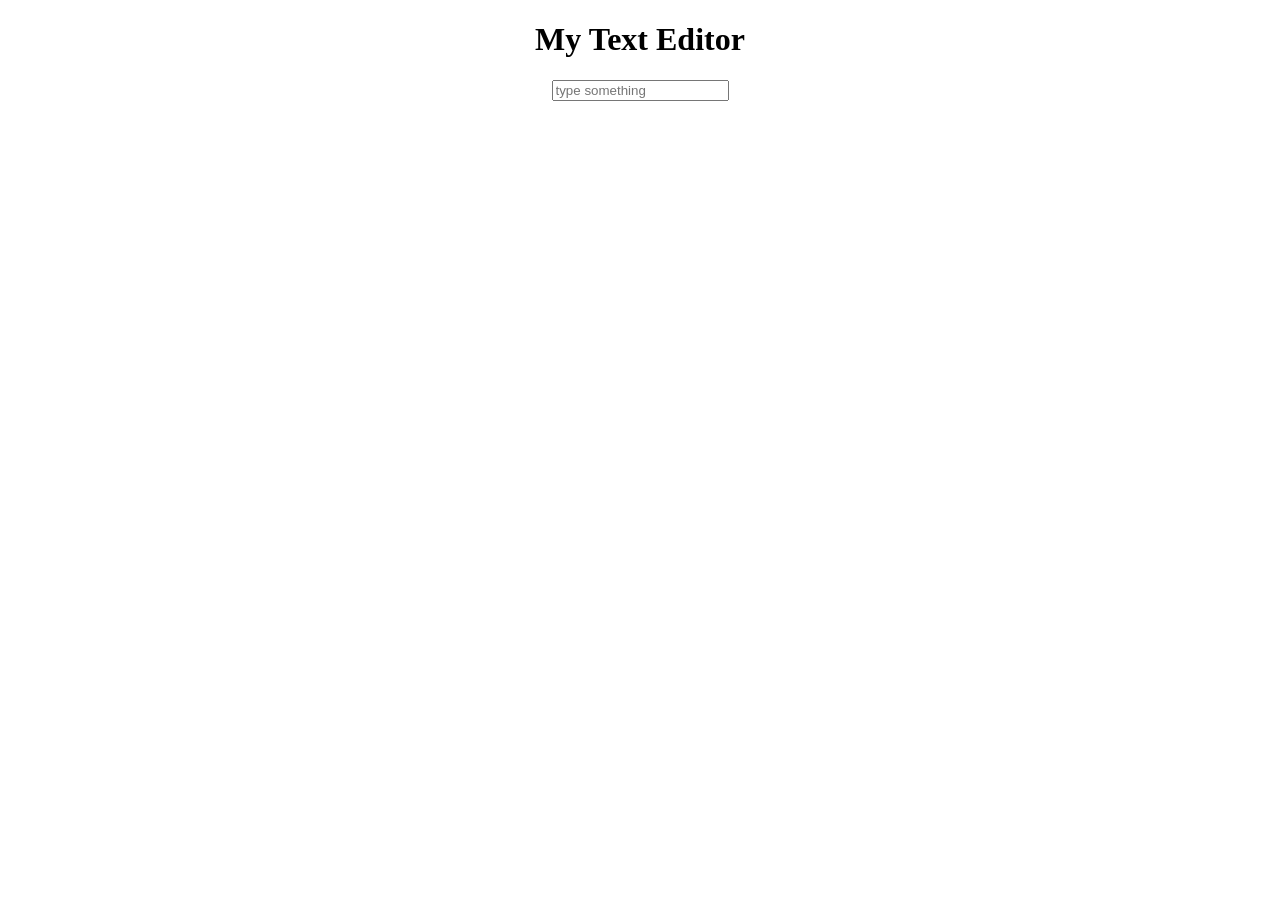
<file: Part10.js/index.html>
<!DOCTYPE html>
<html lang="en">
<head>
    <meta charset="UTF-8">
    <meta name="viewport" content="width=device-width, initial-scale=1.0">
    <title>DOM-Event</title>
    <link rel="stylesheet" href="style.css"/>
</head>
<body>
    <!-- <h3>Generate a random color</h3> -->
    <!-- <br> -->
    <!-- <button>Generate Color</button> -->
    <!-- <br>
    <div>This is you new color</div>

    <p>This is a paragraph.</p>
    <div class="box"></div> -->

    <!-- <h1>Use of 'this' in Event Listeners</h1>
    <h3>Let's demo it on elements</h3>
    <p>This is sample paragraph</p>-->
    <!-- <input placeholder="Move your character">
    <button>click me</button>  -->



    <!-- Inline event -->
    <!-- <button onclick="console.log('photo was liked'); console.log('apna college'); ">like this photo</button> -->
    
    <!-- Onclick event -->
    <!-- <button>like me!</button>
    <button>like me 2!</button>
    <button>like me 3!</button>
    <button>like me 4!</button> -->



    <!-- Form event -->
     <!-- <form action="/action">
        <input placeholder="username" type="text" id="user">
        <input placeholder="password" type="password" id="pass">
        <button>register</button>
     </form> -->
     <h1>My Text Editor</h1>
     <p></p>
    <input placeholder="type something" id="text">
    <script src="app.js"></script>
</body>
</html>
</file>
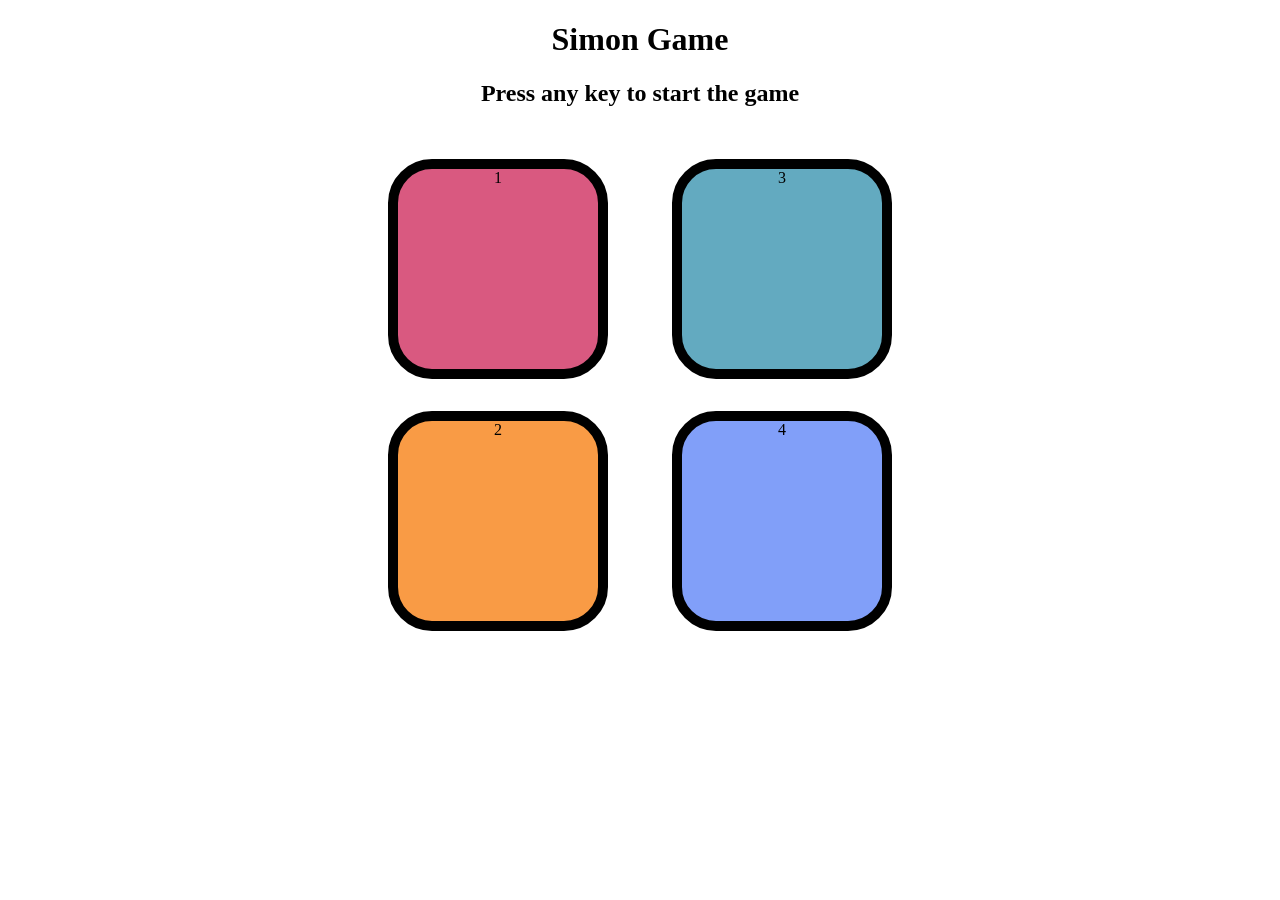
<file: Part11.js/index.html>
<!DOCTYPE html>
<html lang="en">
<head>
    <meta charset="UTF-8">
    <meta name="viewport" content="width=device-width, initial-scale=1.0">
    <title>Simon Game</title>
    <link rel="stylesheet" href="style.css">
</head>
<body>
     <!-- bubbling -->
     <!-- <div>
        <ul>
            <li>one</li>
            <li>two</li>
            <li>three</li>
        </ul>
    </div> -->

   
     <!-- <h1>Todo App</h1>
     <input placeholder="enter your task">
     <button>Add Task</button>
     <ul>
        <li>Eat <button class="delete">delete</button></li>
        <li>Sleep <button class="delete">delete</button></li>
     </ul> -->


     <!-- Simon Game -->
      <h1>Simon Game</h1>
      <h2>Press any key to start the game</h2>
      
      <div class="btn-container">
        <div class="line-one">
            <div class="btn red" type="button">1</div>
            <div class="btn yellow" type="button">2</div>
        </div>
        <div class="line-two">
            <div class="btn green" type="button">3</div>
            <div class="btn purple" type="button">4</div>
        </div>
      </div>
    <script src="app.js"></script>
</body>
</html>
</file>
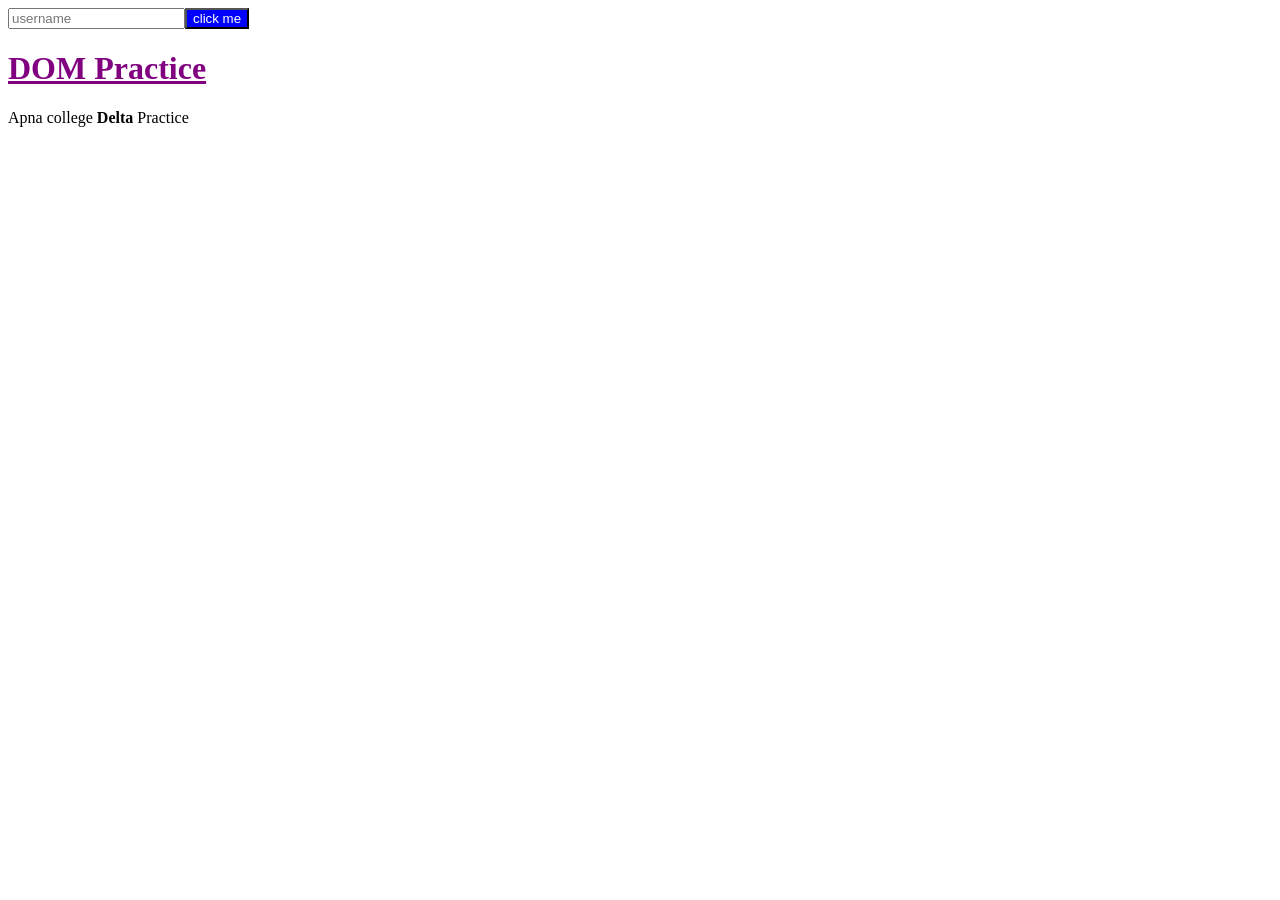
<file: Part9.js/index.html>
<!DOCTYPE html>
<html lang="en">
  <head>
    <meta charset="UTF-8" />
    <meta http-equiv="X-UA-Compatible" content="IE=edge" />
    <meta name="viewport" content="width=device-width, initial-scale=1.0" />
    <title>Spider-Man</title>
    <link rel="stylesheet" href="style.css"/>
  </head>
  <body>
    <!-- <h1>Spider Man</h1>
    <img src="assets/spiderman_img.png" id="mainImg" class="abc xyz" />
    <h2>About</h2>
    <p>
      <b>Spider-Man</b> is a superhero appearing in American comic books
      published by
      <a href="https://www.google.com/search?q=Marvel+Comics">Marvel Comics</a>.
      Created by writer-editor <b>Stan Lee</b> and artist <b>Steve Ditko</b>, he
      first appeared in the anthology comic book
      <a href="https://www.google.com/search?q=Amazing+Fantasy"
        >Amazing Fantasy</a
      >
      #15 (August 1962) in the <a href="#">Silver Age of Comic Books</a>. He has
      been featured in comic books, television shows, films, video games,
      novels, and plays
    </p>

    <div class="box">
      <h4>Publication Info</h4>
      <ul>
        <li><a href="#" class="boxLink">Publisher</a></li>
        <li><a href="#" class="boxLink">First Appearance</a></li>
        <li>
          Created by
          <ul>
            <li><a href="#" class="boxLink">Stan Lee</a></li>
            <li><a href="#" class="boxLink">Steve Ditko</a></li>
          </ul>
        </li>
      </ul>
    </div>

    <h2>Creation & Development</h2>
    <p id="description">
      In 1962, with the success of the Fantastic Four, Marvel Comics editor and
      head writer Stan Lee was casting for a new superhero idea. He said the
      idea for Spider-Man arose from a surge in teenage demand for comic books
      and the desire to create a character with whom teens could identify. As
      with Fantastic Four, Lee saw Spider-Man as an opportunity to "get out of
      his system" what he felt was missing in comic books. In his autobiography,
      Lee cites the non-superhuman pulp magazine crime fighter the Spider as a
      great influence, and in a multitude of print and video interviews, Lee
      stated he was further inspired by seeing a spider climb up a wall—adding
      in his autobiography that he has told that story so often he has become
      unsure of whether or not this is true.
    </p>
    <div class="images">
      <img src="assets/creation_1.png" class="oldImg" />
      <img src="assets/creation_2.jpeg" class="oldImg" />
      <img src="assets/creation_3.jpeg" class="oldImg" />
    </div>  -->

    <!-- Practice Question  -->

    <!-- Question's -->
     
    <script src="app.js"></script>
  </body>
</html>
</file>
<file: Part10.js/style.css>
body{
    text-align: center;
}
div {
    height: 100px;
    width: 500px;
    border: 1px solid black;
    margin: auto;
}

.box {
    height: 100px;
    width: 100px;
    background-color: pink;
    border: 1px solid black;
}
</file>
<file: Part11.js/style.css>
/* div {
    background-color: pink;
    height: 200px;
    width: 400;
}

ul {
    background-color: blue;
}

li {
    background-color: greenyellow;
} */

/* siimon game */

body {
    text-align: center;
}

.btn {
    height: 200px;
    width: 200px;
    border-radius: 20%;
    border: 10px solid black;
    margin: 2rem;
}

.btn-container {
    display: flex;
    justify-content: center;
}

.yellow {
    background-color: #f99b45;
}

.red {
    background-color: #d95980;
}

.purple {
    background-color: #819ff9;
}

.green {
    background-color: #63aac0;
}

.flash {
    background-color: white;
}
</file>
<file: Part9.js/style.css>
/* body {
  font-family: Arial;
}

#mainImg {
  width: 35%;
}

.green {
  color: greenyellow;
} */

/* .box {
  border: 0.25px solid black;
  background-color: lightgray;
  width: 200px;
  padding: 1rem;
}

.boxLink {
  text-decoration: none;
}

.oldImg {
  height: 200px;
  width: 200px;
  margin-right: 1rem;
}

#description {
  background-color: antiquewhite;
} */

/* Practice Question */

/* .red {
  color: red;
}
.blue {
  color: blue;
}

.box {
  border: 1px solid black;
  background-color: pink;
} */


/* Question's' */

.btnstyle {
  background-color: blue;
  color: white;
}

.clor {
  color: purple;
}
</file>
